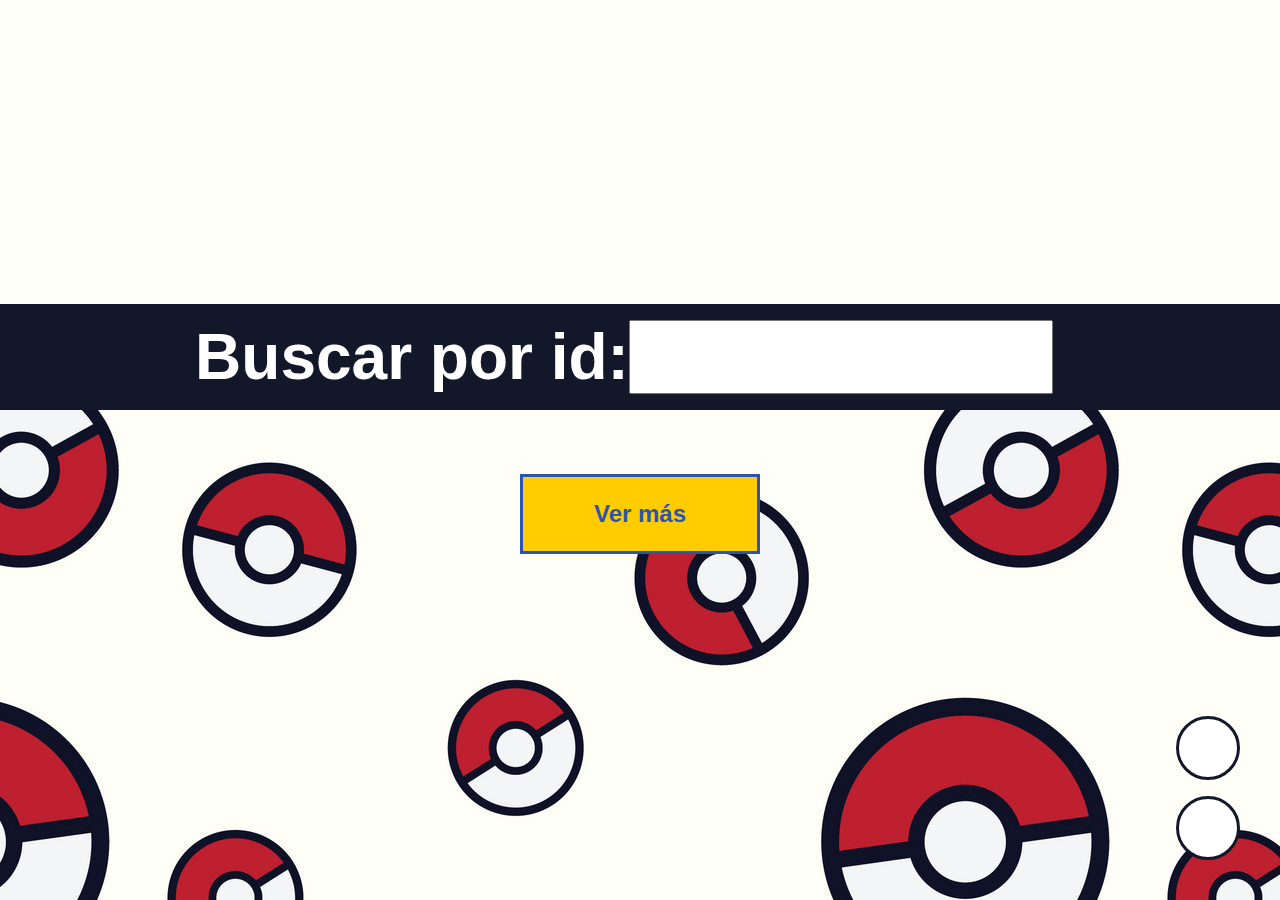
<file: index.html>
<!DOCTYPE html>
<html lang="en">
<head>
    <meta charset="UTF-8">
    <meta http-equiv="X-UA-Compatible" content="IE=edge">
    <meta name="viewport" content="width=device-width, initial-scale=1.0">
    <link rel="stylesheet" href="style/index.css">
    <link rel="stylesheet" href="https://use.fontawesome.com/releases/v5.8.1/css/all.css"
        integrity="sha384-50oBUHEmvpQ+1lW4y57PTFmhCaXp0ML5d60M1M7uH2+nqUivzIebhndOJK28anvf" crossorigin="anonymous">
    <script type="module" src="src/index.js"></script>
    <title>Pokemon</title>
</head>
<body>
    <header>
        <div id="logo"></div>
    </header>
    <nav>
        <h1>Buscar por id:</h1>
        <input id="id-pokemon" type="number">
        <button id="buscar"><i class="fas fa-search"></i></button>
        <div>
            <h2 id="error">¡El pokemon X no existe!</h2>
        </div>
    </nav>
    <main id="pokedex"></main>
    <aside id="flechas">
        <a class="flecha" href="#logo"><i class="fas fa-arrow-up"></i></a>
        <a class="flecha" href="#mas"><i class="fas fa-arrow-down"></i></a>
    </aside>
    <footer><button id="mas">Ver más</button></footer>
</body>
</html>
</file>
<file: style/index.css>
*{
    margin: 0;
    padding: 0;
    box-sizing: border-box;
    font-family: Arial, Helvetica, sans-serif;
}
:root{
    --fondo: #FFFFF7;
    --azul: #12172A;
    --azul-claro: #2C54B0;
    --amarillo: #FFCC00;
    --rojo: #BE202F;
}
html{
    scroll-behavior: smooth;/*Esto es muy importante*/
}
body{
    height: 100vh;
    overflow-x: hidden;
    background-image: url(../media/background.jpg);
}

a{
    text-decoration:none;
}

/*      HEADER      */
header{
    padding: 1rem 0 3rem ;
    background-color: var(--fondo);
    
}
#logo{
    background-image: url(../media/logo.svg);
    width: 100%;
    height: 15rem;
    background-size: contain;
    background-repeat: no-repeat;
    background-position: center;
}

/*      NAV     */
nav{
    display: flex;
    justify-content: center;
    font-size: 2rem;
    background-color: var(--azul);
    color: white;
    padding: 1rem 0;
}
nav > input{
    font-size: 2rem;

}
nav > button{
    font-size: 2rem;
    color: var(--fondo);
    text-decoration: none;
    padding: 0 1rem;
    background: none;
    border: none;
    cursor: pointer;
}
#error{
    font-size: 1.5rem;
    color: var(--rojo);
    border: .2rem solid;
    padding: 1rem 2rem;
    display: none;
}



/*      MAIN        */
main{
    display: grid;
    grid-template-columns: repeat(12, 1fr);
    grid-auto-rows: 20rem;
    margin: 2rem 15rem;
    gap: 2rem;
}
.card{
    border-radius: 1rem;
    box-shadow: 0 0 7px black;
    grid-column: span 4;
    display: flex;
    flex-direction: column;
    justify-content: center;
    align-items: center;
    background-color: rgba(255, 255, 255, 0.719);
}
.card__img{
    width: 50%;
    height: 60%;
    object-fit: contain;
}
.card__id{
    font-size: 1.2rem;
    font-weight: 700;
    color: rgb(56, 56, 56);
}
.card__nombre{
    margin-top: 1rem;
    font-size: 1.5rem;
    font-weight: 900;
    color: black;
}

/*      ASIDE       */
#flechas{
    position: fixed;
    right: 2rem;
    bottom: 2rem;
    display: flex;
    flex-direction: column;
}
.flecha{
    display: flex;
    justify-content: center;
    align-items: center;
    border-radius: 50%;
    background-color: white;
    border: .2rem solid var(--azul);
    margin: .5rem;
    color: var(--azul);
    width: 4rem;
    height: 4rem;
}


/*      FOOTER      */
footer{
    display: flex;
    justify-content: center;
    align-items: center;
}
#mas{
    font-size: 1.5rem;
    width: 15rem;
    height: 5rem;
    background-color: var(--amarillo);
    color: var(--azul-claro);
    font-weight: 900;
    border: 3px solid;
    margin-bottom: 3rem;
}
</file>
